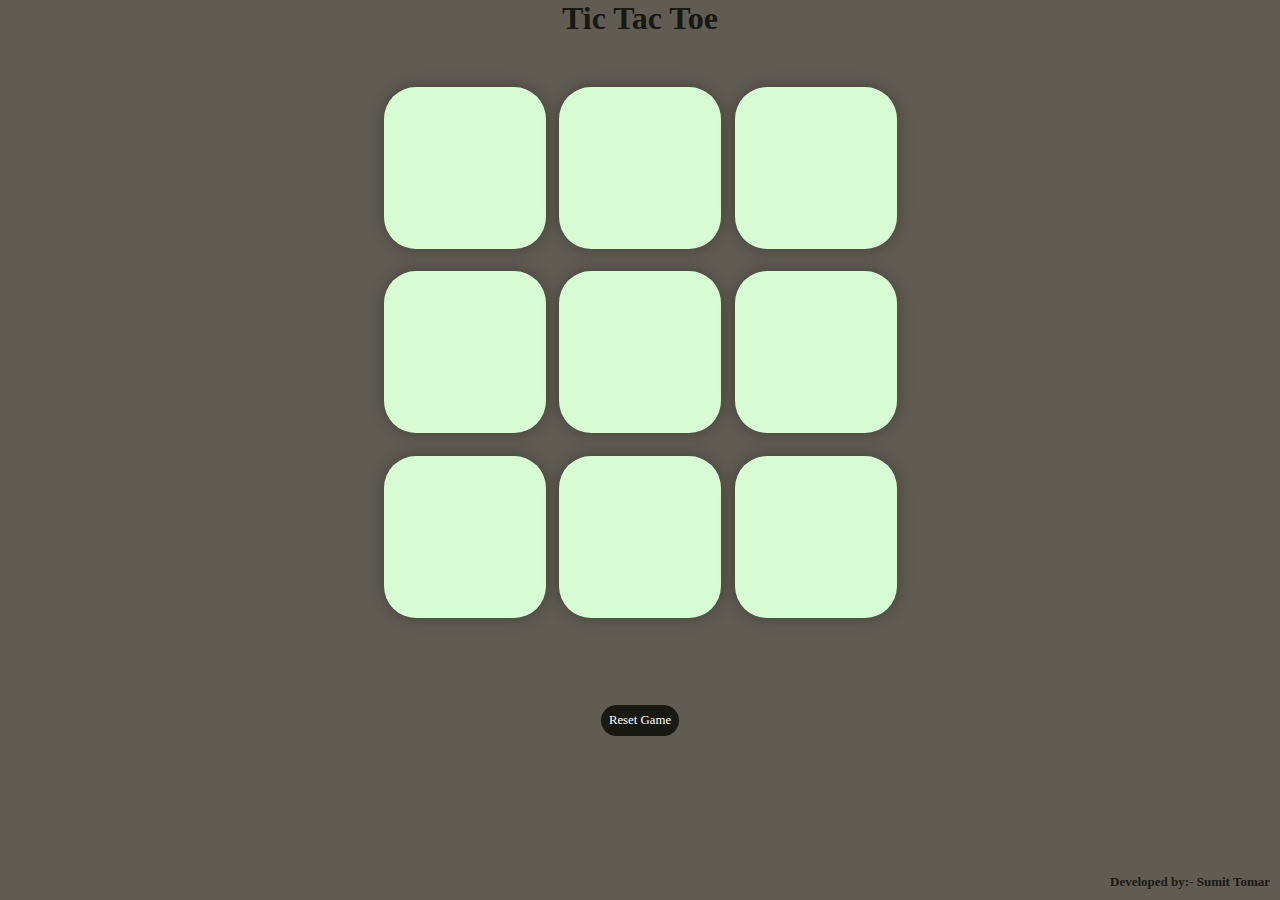
<file: index.html>
<!DOCTYPE html>
<html lang="en">
<head>
    <meta charset="UTF-8">
    <meta name="viewport" content="width=device-width, initial-scale=1.0">
    <title>Tic-Tac-Toe Game</title>
    <link rel="stylesheet" href="tictactoe.css"/>
</head>
<body>
    <div class="msg-container hide">
        <p id="msg">Winner
        </p>
        <img id="animatedGif" src="giphy.gif" alt="Winning Animation" style="display: none;">
        
        <button id="new-btn">New Game</button>
      </div>
      <main>
        <h1>Tic Tac Toe</h1>
        <a href="https://www.instagram.com/smttomar/" target="_blank"><h4>Developed by:- Sumit Tomar</h4></a>
        <div class="container">
          <div class="game">
            <button class="box"></button>
            <button class="box"></button>
            <button class="box"></button>
            <button class="box"></button>
            <button class="box"></button>
            <button class="box"></button>
            <button class="box"></button>
            <button class="box"></button>
            <button class="box"></button>
          </div>
        </div>
        <button id="reset-btn">Reset Game</button>
      </main>
      <script src="tictactoe.js"></script>
</body>
</html>
</file>
<file: tictactoe.css>
* {
    margin: 0;
    padding: 0;
    font-family: cursive;
  }
  
  body {
    background-color: #615c52;
    text-align: center;
  }

  h1{
    color: #191913;
  }

  h3{
    position: absolute;  
    color: #191913;
    text-decoration: none;
    font-size: small;
    bottom: 10px;
    right: 95px;
  }

  a{
    position: absolute;  
    color: #191913;
    text-decoration: none;
    font-size: small;
    bottom: 10px;
    right: 10px;
  }
  
  #animatedGif {
    width: 500px;
    display: block;
    margin: 20px auto;
  }

  .container {
    height: 70vh;
    display: flex;
    justify-content: center;
    align-items: center;
  }
  
  .game {
    height: 60vmin;
    width: 60vmin;
    display: flex;
    flex-wrap: wrap;
    justify-content: center;
    align-items: center;
    gap: 1.5vmin;
  }
  
  .box {
    height: 18vmin;
    width: 18vmin;
    border-radius: 2rem;
    border: none;
    box-shadow: 0 0 1rem rgba(0, 0, 0, 0.3);
    font-size: 8vmin;
    color: #000000;
    background-color: #d7fcd4;
  }
  
  #reset-btn {
    padding: .5rem;
    font-size: .8rem;
    margin: 3%;
    background-color: #191913;
    color: #fff;
    border-radius: 1rem;
    border: none;
  }
  
  #new-btn {
    padding: 1rem;
    font-size: 1.25rem;
    background-color: #191913;
    color: #fff;
    border-radius: 1rem;
    border: none;
  }
  
  #msg {
    color: #ffffc7;
    font-size: 10vmin;
  }
  
  .msg-container {
    height: 100vmin;
    display: flex;
    justify-content: center;
    align-items: center;
    flex-direction: column;
    gap: 4rem;
  }
  
  .hide {
    display: none;
  }
</file>
